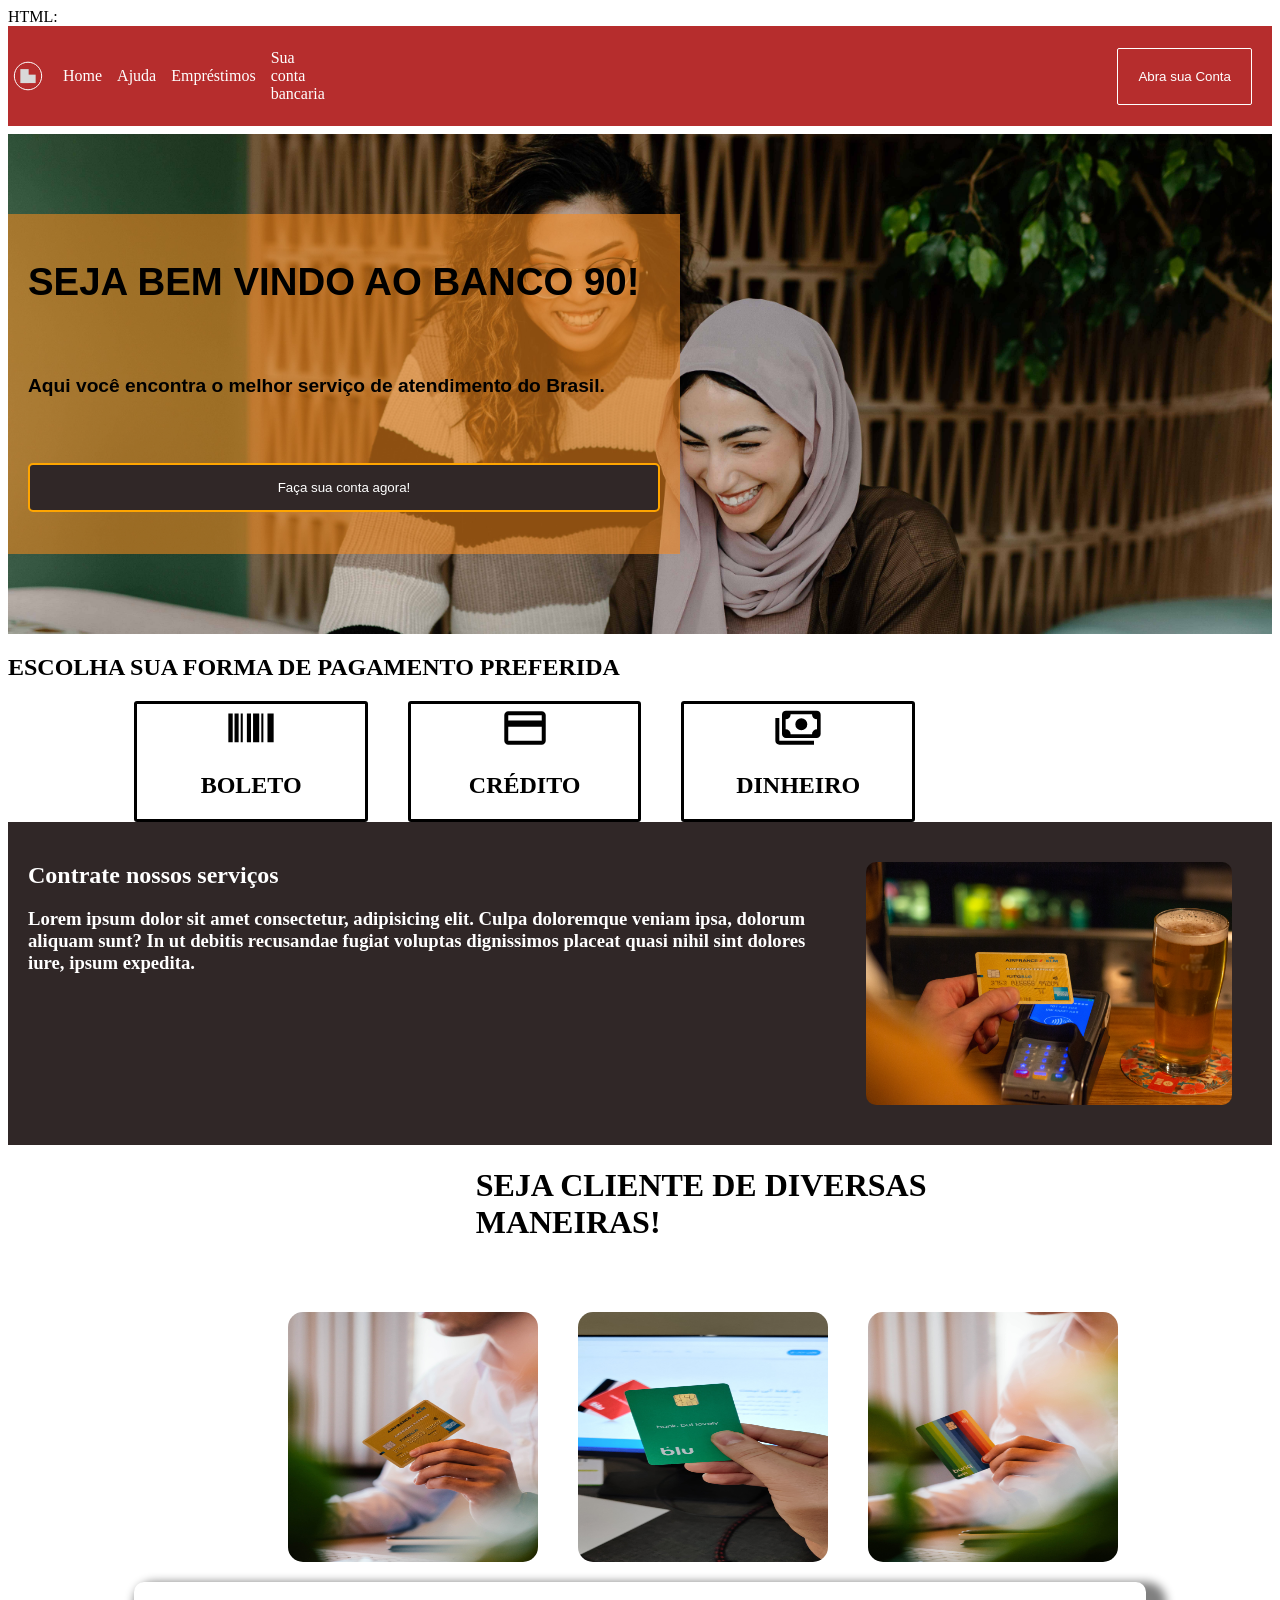
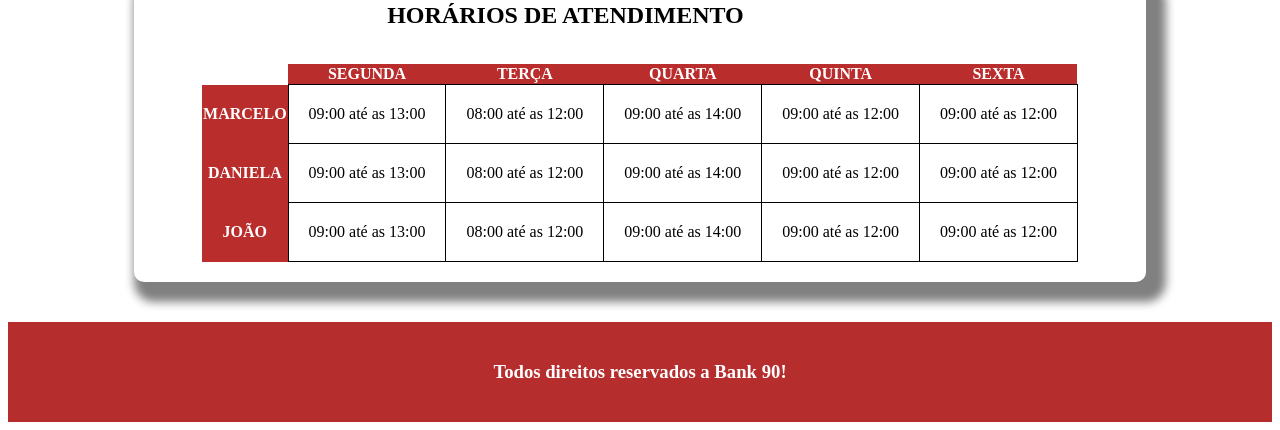
<file: Aula 4 - banco 90/index.html>
HTML:

<!DOCTYPE html>
<html lang="pt-br">

<head>
    <meta charset="UTF-8">
    <meta name="viewport" content="width=device-width, initial-scale=1.0">
    <title>Banco</title>
    <link rel="stylesheet" href="styles/index.css">
</head>

<body>
    <header>
        <div class="parteE">
            <img src="images/logoWhite.svg" alt="">
            <a href="#">Home</a>
            <a href="#">Ajuda</a>
            <a href="#">Empréstimos</a>
            <a href="#">Sua conta bancaria</a>
        </div>
        <div class="parteD">
            <button type="button" class="btnHeader">Abra sua Conta</button>
        </div>
    </header>

    <main>

        <div class="imgBackground banner">
            <div class="infoBackground">
                <h1> SEJA BEM VINDO AO BANCO 90!</h1>
                <h4>Aqui você encontra o melhor serviço de atendimento do Brasil.</h4>
                <button class="btnBackground">Faça sua conta agora!</button>
            </div>
        </div>
        <section>
            <h1>ESCOLHA SUA FORMA DE PAGAMENTO PREFERIDA</h1>
            <div class="formaPag">
                <div class="pag">
                    <img src="images/codigoDeBarras.svg" alt="">
                    <h2>BOLETO</h2>
                </div>
                <div class="pag">
                    <img src="images/CartaoDeCredito.svg" alt="">
                    <h2>CRÉDITO</h2>
                </div>
                <div class="pag">
                    <img src="images/Dinheiro.svg" alt="">
                    <h2>DINHEIRO</h2>
                </div>
            </div>
        </section>
        <section class="tituloCinza">
            <div class="h1Cinza">
                <h1>Contrate nossos serviços</h1>
                <h3>Lorem ipsum dolor sit amet consectetur, adipisicing elit. Culpa doloremque veniam ipsa, dolorum
                    aliquam
                    sunt? In
                    ut debitis recusandae fugiat voluptas dignissimos placeat quasi nihil sint dolores iure, ipsum
                    expedita.
                </h3>
            </div>
            <div class="ParteCinza">

                <img class="ImgCinza" src="images/bannerBeneficios.jpg" alt="">
            </div>

        </section>


        <div class="imgBranca">
            <h1 class="h1Branco">SEJA CLIENTE DE DIVERSAS MANEIRAS!</h1>
            <div class="imgB">
                <img id="imgBranco" src="images/cartaoUm.jpg" alt="">

                <img id="imgBranco" src="images/cartaoDois.jpg" alt="">

                <img id="imgBranco" src="images/cartaoTres.jpg" alt="">
            </div>
        </div>
        <section id="tabelaSantander">
            <div id="conteudo">
                <h1>HORÁRIOS DE ATENDIMENTO</h1>
                <table>
                    <tr>
                        <th class="branco"></th>
                        <th>SEGUNDA</th>
                        <th>TERÇA</th>
                        <th>QUARTA</th>
                        <th>QUINTA</th>
                        <th>SEXTA</th>
                    </tr>
                    <tr>
                        <th>MARCELO</th>
                        <td>09:00 até as 13:00</td>
                        <td>08:00 até as 12:00</td>
                        <td>09:00 até as 14:00</td>
                        <td>09:00 até as 12:00</td>
                        <td>09:00 até as 12:00</td>
                    </tr>
                    <tr>
                        <th>DANIELA</th>
                        <td>09:00 até as 13:00</td>
                        <td>08:00 até as 12:00</td>
                        <td>09:00 até as 14:00</td>
                        <td>09:00 até as 12:00</td>
                        <td>09:00 até as 12:00</td>
                    </tr>
                    <tr>
                        <th>JOÃO</th>
                        <td>09:00 até as 13:00</td>
                        <td>08:00 até as 12:00</td>
                        <td>09:00 até as 14:00</td>
                        <td>09:00 até as 12:00</td>
                        <td>09:00 até as 12:00</td>
                    </tr>
                </table>
            </div>
        </section>
    </main>

    <footer>
        <div class="rodape">
            <h3>Todos direitos reservados a Bank 90!</h3>
        </div>
    </footer>

</body>

</html>
</file>
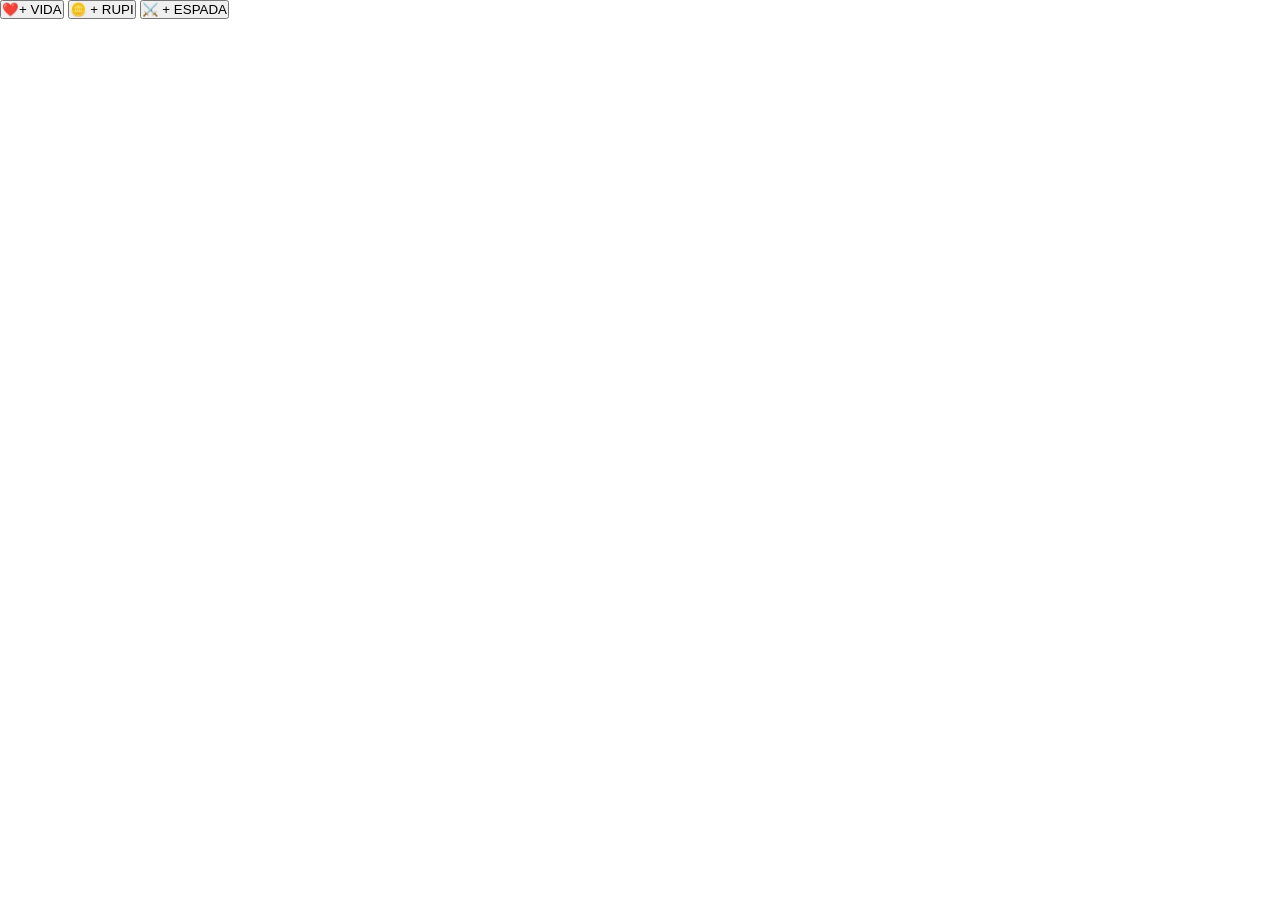
<file: aula2-condicional/index.html>
<!DOCTYPE html>
<html lang="pt-br">
<head>
    <meta charset="UTF-8">
    <meta name="viewport" content="width=device-width, initial-scale=1.0">
    <title>Document</title>
    <link rel="stylesheet" href="styles/index.css">
</head>
<body>
    <main>
        <div id="ficha"></div>
        <button type="button" id="vida">❤️+ VIDA</button>
        <button type="button" id="moeda">🪙 + RUPI</button>
        <button type="button" id="dano">⚔️ + ESPADA</button>
    </main>
    <script src="scripts/script.js"></script>
</body>
</html>
</file>
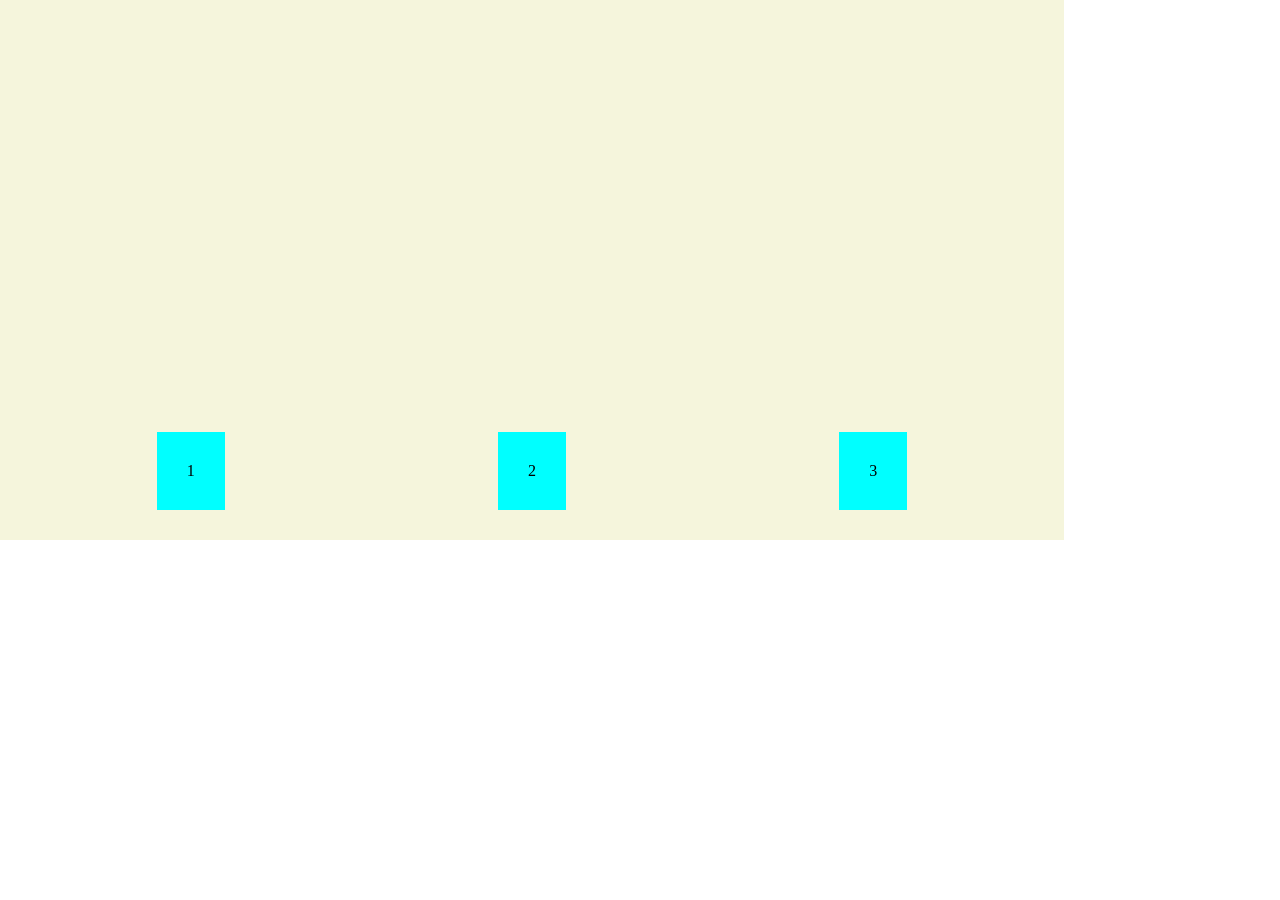
<file: htmlECss/aula 4 - flexbox/index.html>
<!DOCTYPE html>
<html lang="pt-br">
<head>
    <meta charset="UTF-8">
    <meta name="viewport" content="width=device-width, initial-scale=1.0">
    <title>Document</title>
    <link rel="stylesheet" href="styles/index.css">
</head>
<body>
    <div class="pai">
        <div class="filho">1</div>
        <div class="filho">2</div>
        <div class="filho">3</div>
    </div>

</body>
</html>
</file>
<file: Aula 4 - banco 90/styles/index.css>
CSS:

* {
    margin: 0%;
    padding: 0%;
    font-family: 'Gill Sans', 'Gill Sans MT', Calibri, 'Trebuchet MS', sans-serif;
}


header {
    background-color: rgb(182, 45, 45);
    height: 100px;
    display: flex;
    flex-direction: row;
}

a {
    color: white;
    text-decoration: none;
}

.parteE {
    display: flex;
    gap: 15px;
    justify-content: center;
    align-items: center;
    width: 30%;
    color: aliceblue;
}

.parteD {
    display: flex;
    align-items: center;
    justify-content: end;
    width: 90%;
    margin-right: 20px;
}

.btnHeader {
    background: none;
    color: white;
    padding: 20px;
    border: 1px solid white;
    border-radius: 2px;
}

.imgHeader {
    height: 80px;
}

/* Meio do Site */

.infoBackground {
    background-color: #fc8c1d8e;
    width: 50%;
    height: 300px;
    padding: 20px;
    gap: 20px;
    font-family: 'Gill Sans', 'Gill Sans MT', Calibri, 'Trebuchet MS', sans-serif;
    font-size: larger;
    display: flex;
    flex-direction: column;
}

.imgBackground {
    display: flex;
    justify-content: start;
    align-items: center;
}

.btnBackground {
    background-color: #302727;
    border: 2px solid orange;
    border-radius: 5px;
    padding: 15px;
    color: white;
    margin-top: 20px;
}

.banner {
    margin-top: 8px;
    background-image: url(../images/banner.jpg);
    background-size: cover;
    width: 100%;
    height: 500px;
}

.formaPag {
    gap: 40px;
    margin-left: 10%;
    display: flex;
    align-items: center;

}

.pag {
    width: 20%;
    height: 20%;
    border-radius: 3px;
    align-items: center;
    display: flex;
    justify-content: space-between;
    flex-direction: column;
    border: solid 3px;
}




.ParteCinza,
.tituloCinza {
    color: white;
    background-color: #302727;
    padding: 20px;
    display: flex;
    justify-content: start;
}

.ImgCinza {
    height: auto;
    width: 100%;
    display: flex;
    justify-content: end;
    flex-direction: row;
    border-radius: 10px;
}

.textoCinza {
    margin-left: 20px;
    height: 200px;
    width: 900px;
}

.h1Cinza {
    height: 20px;
    width: 1000%;
}

.imgBranca {
    gap: 50px;
    margin-left: 10%;
    display: flex;
    flex-direction: column;
    align-items: center;

}

.imgB {
    border-radius: 3px;
    display: flex;
    gap: 40px;
}

.h1Branco {
    height: 10%;
    width: 40%;
}

#imgBranco {
    height: 250px;
    width: 250px;
    border-radius: 15px;
}

#tabelaSantander{
    align-items: center;
    justify-content: center;
    display: flex;
    margin-bottom: 20px;

}

.ParteCima, .ParteEsquerda{
    background-color: rgb(184, 2, 2);
    width: 200px;
    height: 200px;
    display: flex;
    font-family: 'Times New Roman', Times, serif;
    color: white;
}

#conteudo {
    margin-top: 20px;
    display: flex;
    background-color: white;
    height: 300px;
    width: 80%;
    justify-content: center;
    flex-direction: column;
    box-shadow: 10px 10px 10px  10px gray;
    border-radius: 10px;
    align-items: center;
    margin-bottom: 20px;
}

#tabelaSantander #conteudo h1{
    height: 100px;
    width: 50%;
}

table{
    border-collapse: collapse;
    margin-bottom: 20px;
}

table tr td{
    border: 1px solid black;
    padding: 20px;
}

table tr th{
    background-color: #ba2d2d;
    color: white;

}
.branco{
    background-color: white;
}
#colors {
    background-color: #302727;
    background-color: #ba2d2d;
    background-color: #f2511b;
    background-color: #f2861b;
    background-color: #c7c730;
}

footer {
    background-color: rgb(182, 45, 45);
    display: flex;
    padding: 20px;
    text-align: center;
}


.rodape {
    width: 100%;
    text-align: center;
    color: white;
}
</file>
<file: aula2-condicional/styles/index.css>
*{
    padding: 0%;
    margin: 0%;
}
#icone{
    width: 300px;
}
</file>
<file: htmlECss/aula 4 - flexbox/styles/index.css>
*{ 
    margin: 0%;
    padding: 0%;
}
.pai{ 
    width: 80%;
    height: 500px;
    padding: 20px;
    background-color: beige;
    display: flex;
    flex-direction: row;
    justify-content: space-around;
    align-items: end;''
}
.filho{ 
    padding: 30px;
    margin: 10px 0px;
    background-color: aqua;
}
</file>
